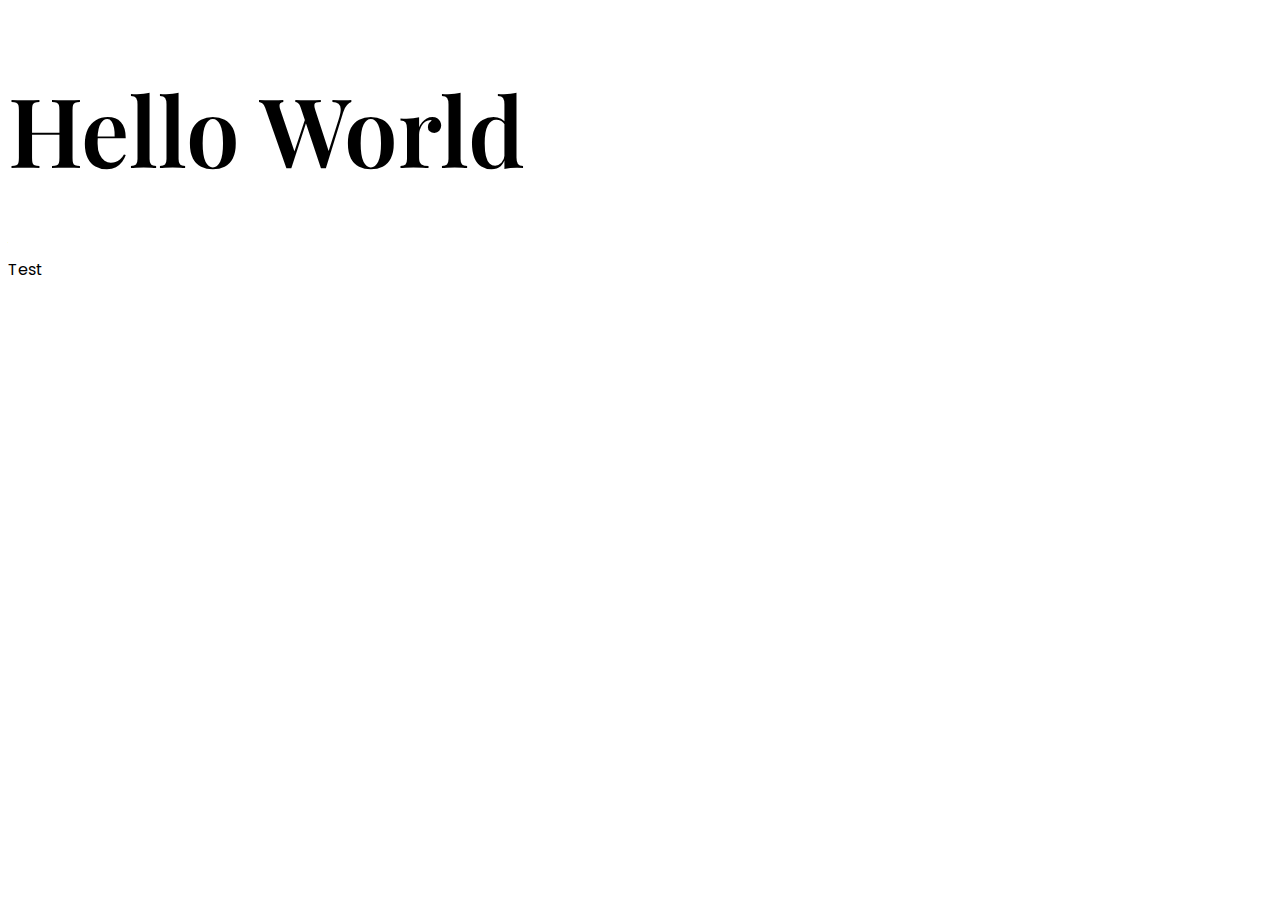
<file: Archive/index.html>
<!DOCTYPE html>
<html lang="en">
  <head>
    <meta charset="UTF-8" />
    <meta name="viewport" content="width=device-width, initial-scale=1.0" />
    <link rel="preconnect" href="https://fonts.googleapis.com" />
    <link rel="preconnect" href="https://fonts.gstatic.com" crossorigin />
    <link rel="stylesheet" href="styles/profile.css" />
    <link rel="preconnect" href="https://fonts.googleapis.com" />
    <link rel="preconnect" href="https://fonts.gstatic.com" crossorigin />
    <link
      href="https://fonts.googleapis.com/css2?family=Playfair+Display:ital,wght@0,400..900;1,400..900&family=Poppins&display=swap"
      rel="stylesheet"
    />

    <title>Profile page</title>
  </head>
  <body>
    <h1>Hello World</h1>
    <p>Test</p>
  </body>
</html>
</file>
<file: Archive/styles/profile.css>
h1 {
  font-family: "Playfair Display", serif;
  font-optical-sizing: auto;
  font-weight: 600;
  font-style: bold;
  font-size: 96px;
}

p {
  font-family: "Poppins", sans-serif;
  font-weight: 400;
  font-style: normal;
}
</file>
